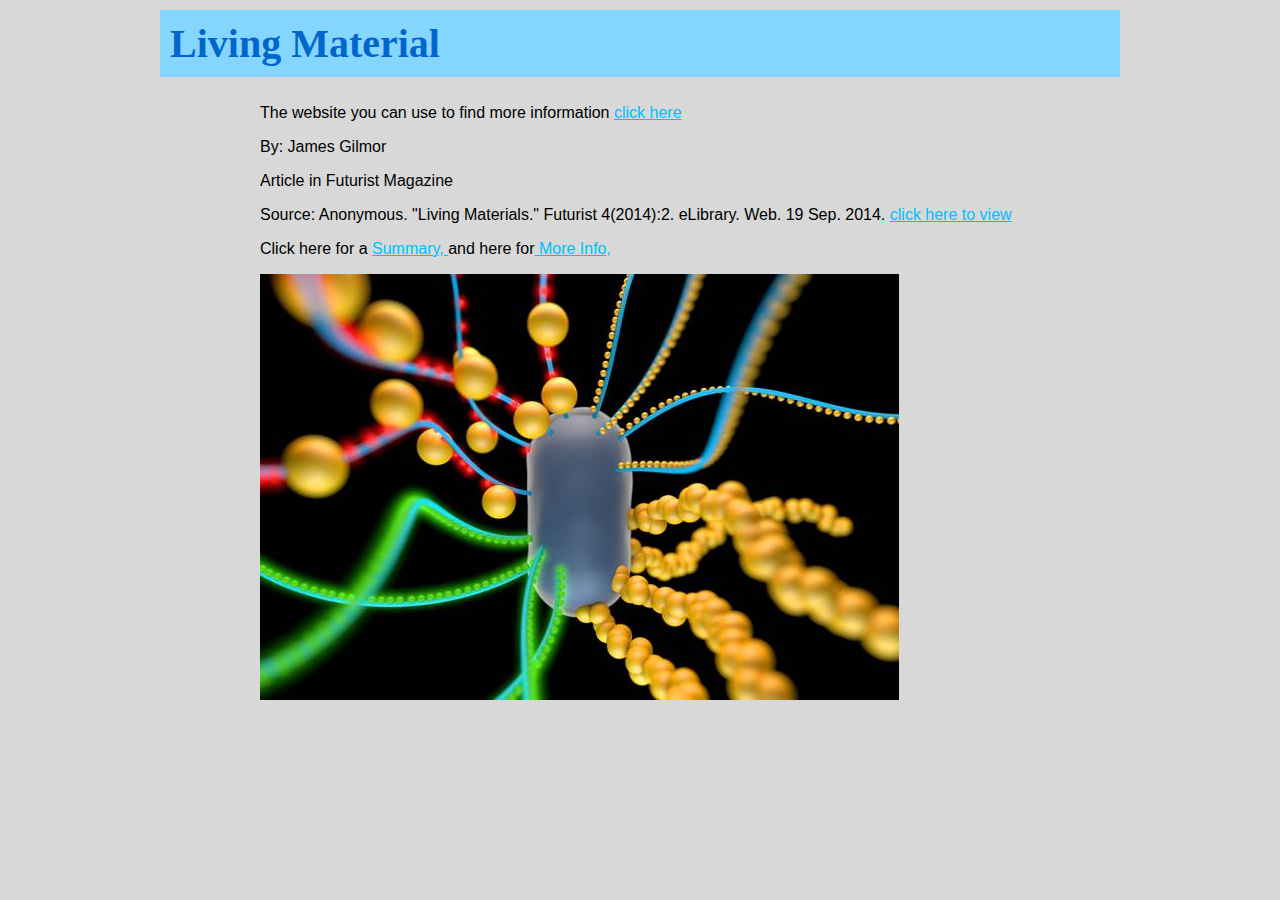
<file: index.html>
<html>
    <head>
        <title>Living Material</title>
        <link rel="stylesheet" type="text/css" href="style.css">
    </head>
    <body>
        <h1>
            Living Material
        </h1>
        <p class="main">
            The website you can use to find more information <a href="http://newsoffice.mit.edu/2014/engineers-design-living-materials">click here</a>
        </p>
        <p class="main">
            By: James Gilmor
        </p>
        <p class="main">
            Article in Futurist Magazine
        </p>
        <p class="main">
            Source: Anonymous. "Living Materials." Futurist 4(2014):2. eLibrary. Web. 19 Sep. 2014. <a href="http://elibrary.bigchalk.com/elibweb/curriculumca/do/document?set=pbsissue&dictionaryClick=&secondaryNav=&groupid=1&requestid=issue_docs&resultid=13&edition=&ts=F4E26AAC3565BB11AB1A6A1A58319D59_1411059875960&start=1&publicationId=PB000901&urn=urn%3Abigchalk%3AUS%3BBCLib%3Bdocument%3B226845880&pdfflag=y">click here to view</a>
        </p>
        <p class="main">
            Click here for a <a href="summary.html"> Summary, </a> and here for<a href="moreinfo.html"> More Info,</a>
        </p>
        <p class="main"> 
            <img src="mit.jpg">
        </p>
        
    </body>
</html>
</file>
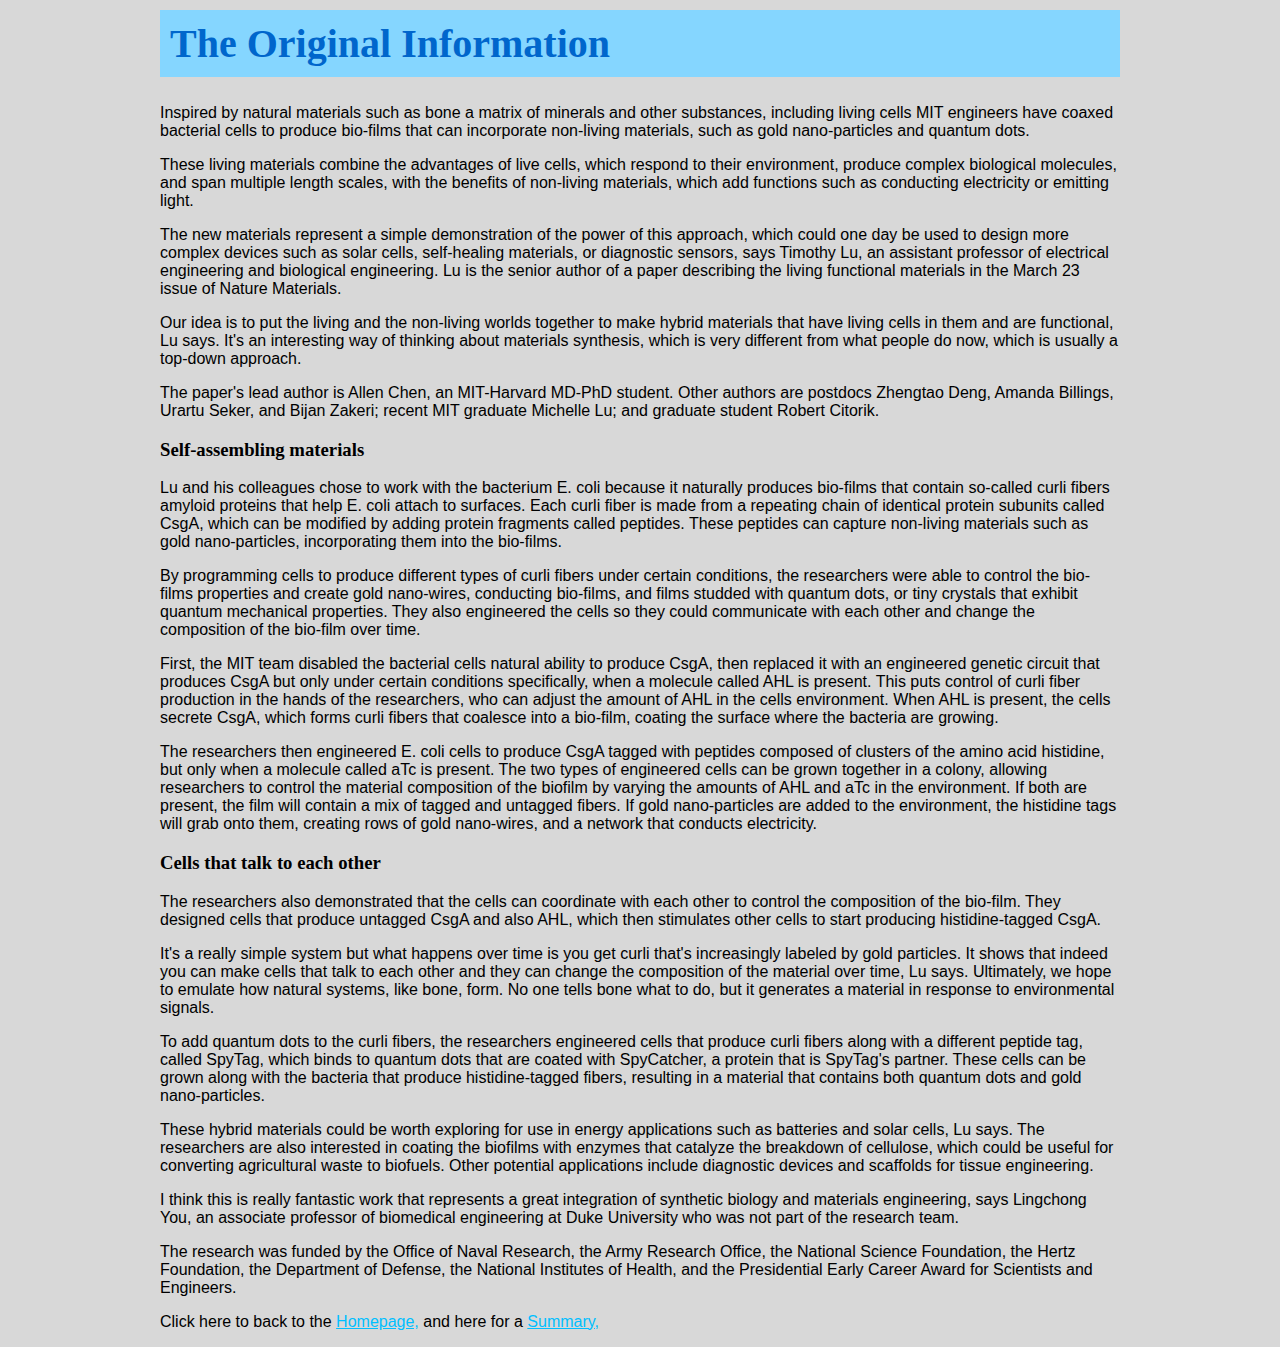
<file: moreinfo.html>
<html>
    <head>
        <title>More Info</title>
        <link rel="stylesheet" type="text/css" href="style.css">
    </head>
    <body>
	<h1>
	    The Original Information
	</h1>
	<p>
	    Inspired by natural materials such as bone a matrix of minerals and other substances, including living cells MIT engineers have coaxed bacterial cells to produce bio-films that can incorporate non-living materials, such as gold nano-particles and quantum dots.
	</p>
	<p>
These living materials combine the advantages of live cells, which respond to their environment, produce complex biological molecules, and span multiple length scales, with the benefits of non-living materials, which add functions such as conducting electricity or emitting light.
	</p>
	<p>
The new materials represent a simple demonstration of the power of this approach, which could one day be used to design more complex devices such as solar cells, self-healing materials, or diagnostic sensors, says Timothy Lu, an assistant professor of electrical engineering and biological engineering. Lu is the senior author of a paper describing the living functional materials in the March 23 issue of Nature Materials.
	</p>
	<p>
Our idea is to put the living and the non-living worlds together to make hybrid materials that have living cells in them and are functional, Lu says. It's an interesting way of thinking about materials synthesis, which is very different from what people do now, which is usually a top-down approach.
	</p>
	<p>
The paper's lead author is Allen Chen, an MIT-Harvard MD-PhD student. Other authors are postdocs Zhengtao Deng, Amanda Billings, Urartu Seker, and Bijan Zakeri; recent MIT graduate Michelle Lu; and graduate student Robert Citorik.
	</p>
	<h3>
Self-assembling materials
	</h3>
	<p>
Lu and his colleagues chose to work with the bacterium E. coli because it naturally produces bio-films that contain so-called curli fibers amyloid proteins that help E. coli attach to surfaces. Each curli fiber is made from a repeating chain of identical protein subunits called CsgA, which can be modified by adding protein fragments called peptides. These peptides can capture non-living materials such as gold nano-particles, incorporating them into the bio-films.
	</p>
	<p>
By programming cells to produce different types of curli fibers under certain conditions, the researchers were able to control the bio-films properties and create gold nano-wires, conducting bio-films, and films studded with quantum dots, or tiny crystals that exhibit quantum mechanical properties. They also engineered the cells so they could communicate with each other and change the composition of the bio-film over time.
	</p>
	<p>
First, the MIT team disabled the bacterial cells natural ability to produce CsgA, then replaced it with an engineered genetic circuit that produces CsgA but only under certain conditions specifically, when a molecule called AHL is present. This puts control of curli fiber production in the hands of the researchers, who can adjust the amount of AHL in the cells environment. When AHL is present, the cells secrete CsgA, which forms curli fibers that coalesce into a bio-film, coating the surface where the bacteria are growing.
	</p>
	<p>
The researchers then engineered E. coli cells to produce CsgA tagged with peptides composed of clusters of the amino acid histidine, but only when a molecule called aTc is present. The two types of engineered cells can be grown together in a colony, allowing researchers to control the material composition of the biofilm by varying the amounts of AHL and aTc in the environment. If both are present, the film will contain a mix of tagged and untagged fibers. If gold nano-particles are added to the environment, the histidine tags will grab onto them, creating rows of gold nano-wires, and a network that conducts electricity.
	</p>
	<h3>
Cells that talk to each other
	</h3>
	<p>
The researchers also demonstrated that the cells can coordinate with each other to control the composition of the bio-film. They designed cells that produce untagged CsgA and also AHL, which then stimulates other cells to start producing histidine-tagged CsgA.
	</p>
	<p>
It's a really simple system but what happens over time is you get curli that's increasingly labeled by gold particles. It shows that indeed you can make cells that talk to each other and they can change the composition of the material over time, Lu says. Ultimately, we hope to emulate how natural systems, like bone, form. No one tells bone what to do, but it generates a material in response to environmental signals.
	</p>
	<p>
To add quantum dots to the curli fibers, the researchers engineered cells that produce curli fibers along with a different peptide tag, called SpyTag, which binds to quantum dots that are coated with SpyCatcher, a protein that is SpyTag's partner. These cells can be grown along with the bacteria that produce histidine-tagged fibers, resulting in a material that contains both quantum dots and gold nano-particles.
	</p>
	<p>
These hybrid materials could be worth exploring for use in energy applications such as batteries and solar cells, Lu says. The researchers are also interested in coating the biofilms with enzymes that catalyze the breakdown of cellulose, which could be useful for converting agricultural waste to biofuels. Other potential applications include diagnostic devices and scaffolds for tissue engineering.
	</p>
	<p>
I think this is really fantastic work that represents a great integration of synthetic biology and materials engineering, says Lingchong You, an associate professor of biomedical engineering at Duke University who was not part of the research team.
	</p>
	<p>
The research was funded by the Office of Naval Research, the Army Research Office, the National Science Foundation, the Hertz Foundation, the Department of Defense, the National Institutes of Health, and the Presidential Early Career Award for Scientists and Engineers.
	</p>
        <p>
            Click here to back to the <a href="index.html"> Homepage,</a> and here for a <a href="summary.html"> Summary, </a>
    </body>
</html>
</file>
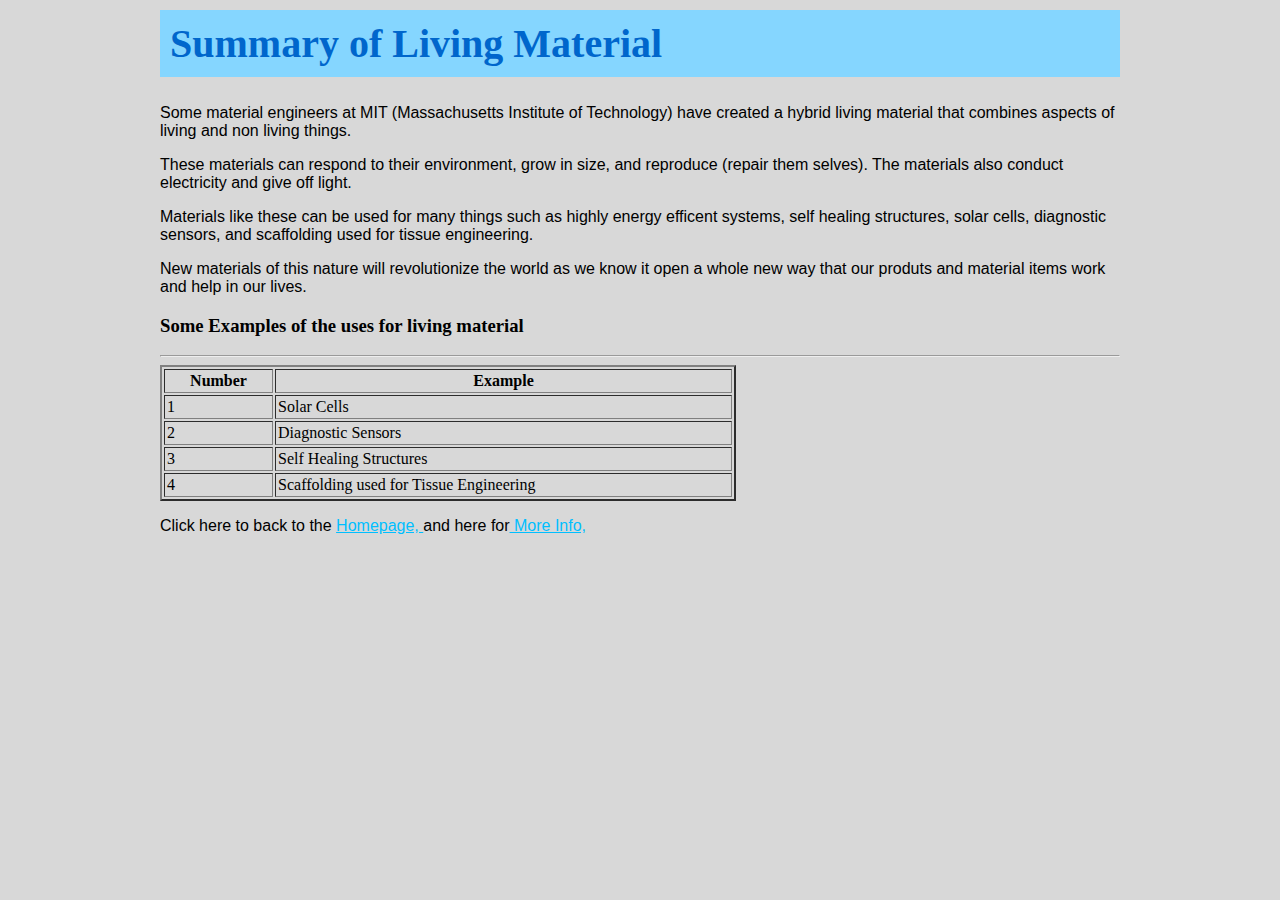
<file: summary.html>
<html>
    <head>
        <title>Summary</title>
        <link rel="stylesheet" type="text/css" href="style.css">
    </head>
    <body>
	<h1>
	    Summary of Living Material
	</h1>
        <p>
	    Some material engineers at MIT (Massachusetts Institute of Technology) have created a hybrid living material that combines aspects of living and non living things.
	</p>
	<p>
	    These materials can respond to their environment, grow in size, and reproduce (repair them selves). The materials also conduct electricity and give off light.
	</p>
	<p>
	    Materials like these can be used for many things such as highly energy efficent systems, self healing structures, solar cells, diagnostic sensors, and scaffolding used for tissue engineering.
	</p>
	<p>
	    New materials of this nature will revolutionize the world as we know it open a whole new way that our produts and material items work and help in our lives.
	</p>
        <h3>
            Some Examples of the uses for living material
        </h3>
        <hr>
        <table border="2" cellpadding="2" width=60%>
            <th>
                Number
            </th>
            <th>
                Example
            </th>
            <tr>
                <td>
                    1
                </td>
                <td>
                    Solar Cells
                </td>
            </tr>
             <tr>
                <td>
                    2
                </td>
                <td>
                    Diagnostic Sensors
                </td>
            </tr>
            <tr>
                <td>
                    3
                </td>
                <td>
                    Self Healing Structures
                </td>
            </tr>
             <tr>
                <td>
                    4
                </td>
                <td>
                    Scaffolding used for Tissue Engineering
                </td>
            </tr>
        </table>
        <p>
            Click here to back to the <a href="index.html"> Homepage, </a>and here for<a href="moreinfo.html"> More Info,</a>
        </p>
    </body>
	
</html>
</file>
<file: style.css>
body{
    width: 960px;
    margin: 10px auto;
    background-color: #D8D8D8; 
}
h1{
   background-color: #85D6FF;
   color: #0066CC;
   font-family: Impact;
   font-size: 40px;
   padding: 10px;
}
p.main{
  margin-left: 100px;
  font-family: Arial;
  font-size: 16px;
}
p{
  font-family: Arial;
  font-size: 16px;  
}
img.content{
    margin: 0px;
    float: right;
}
a:link{
    color: deepskyblue;
}
a:hover{
    color: gold;
}
a:visted{
    color: deepskyblue;
}
</file>
